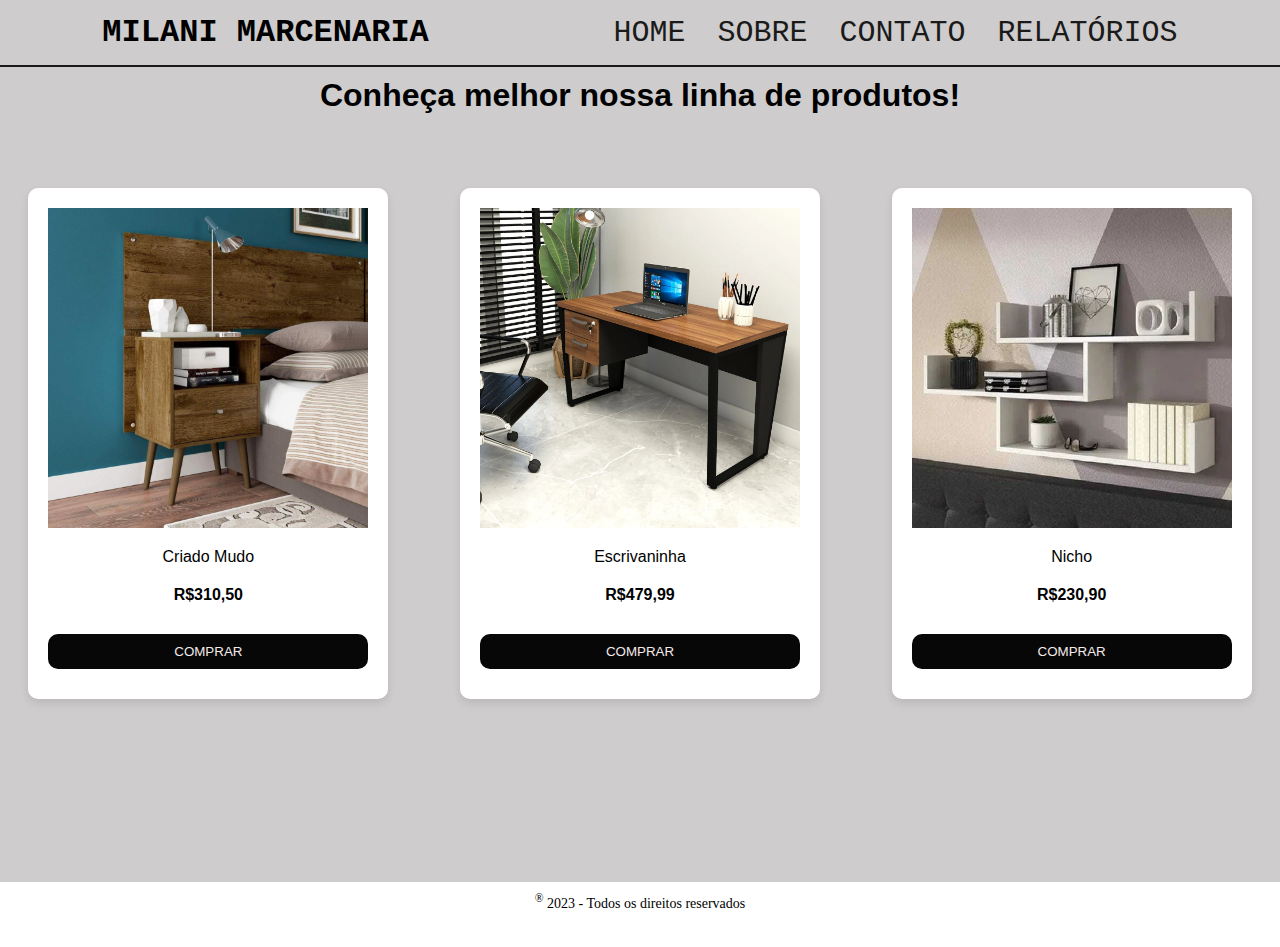
<file: index.html>
<!DOCTYPE html>
<html lang="pt-br">

<head>
  <meta charset="UTF-8" />
  <meta http-equiv="X-UA-Compatible" content="IE edge" />
  <meta name="viewport" content="width=device-width, initial-scale=1.0" />
  <title>PRINCIPAL</title>
  <link rel="stylesheet" href="styleIndex.css" />
  <script src="seuscript.js" defer></script>
</head>

<body>
  <header class="cabecalho">
    <h1>MILANI MARCENARIA</h1>
    <nav class="cabecalho-menu">
      <a class="menu-pagina" href="index.html">HOME</a>
      <a class="menu-pagina" href="sobre v1.html">SOBRE</a>
      <a class="menu-pagina" href="contact.html">CONTATO</a>
      <a class="menu-pagina" href="relatorio.html">RELATÓRIOS</a>
    </nav>
  </header>

  <main class="conteudo">
    <h1 class="centerH1">Conheça melhor nossa linha de produtos!</h1>
    <section class="conteudo-principal">

      <div class="produto" id="criadoMudo">
        <div class="conteudo-principal-img">
          <img src="./Images/CriadoMudo/c1.jpg" alt="CRIADOMUDO" width="320" height="320" />
          <p>Criado Mudo</p>
          <p class="preco"><b>R$310,50</b></p>
          <button id="button1" class="comprar" type="button" data-category="criadoMudo">COMPRAR</button>
        </div>
      </div>

      <div class="produto" id="Escrivaninha">
        <div class="conteudo-principal-img">
          <img src="./Images/Escrivaninha/E1.jpg" alt="ESCRIVANINHA" width="320" height="320" />
          <p>Escrivaninha</p>
          <p class="preco"><b>R$479,99</b></p>
          <button id="button2" class="comprar" type="button" data-category="escrivaninha">COMPRAR</button>
        </div>
      </div>

      <div class="produto" id="nichos">
        <div class="conteudo-principal-img">
          <img src="./Images/Nicho/N1.jpg" alt="NICHO" width="320" height="320" />
          <p>Nicho</p>
          <p class="preco"><b>R$230,90</b></p>
          <button id="button3" class="comprar" type="button" data-category="nicho">COMPRAR</button>
        </div>
      </div>

    </section>

    <aside id="desconto-info" style="display: none;">
      <h2>Desconto Especial!</h2>
      <p>Você recebeu um desconto de <span id="desconto-porcentagem"></span> na sua compra!</p>
      <p>Total da Compra: R$<span id="total-compra"></span></p>
    </aside>
  </main>

  <footer class="FinalDaPag">
    <p><sup>&reg;</sup> 2023 - Todos os direitos reservados</p>
  </footer>
</body>

</html>
</file>
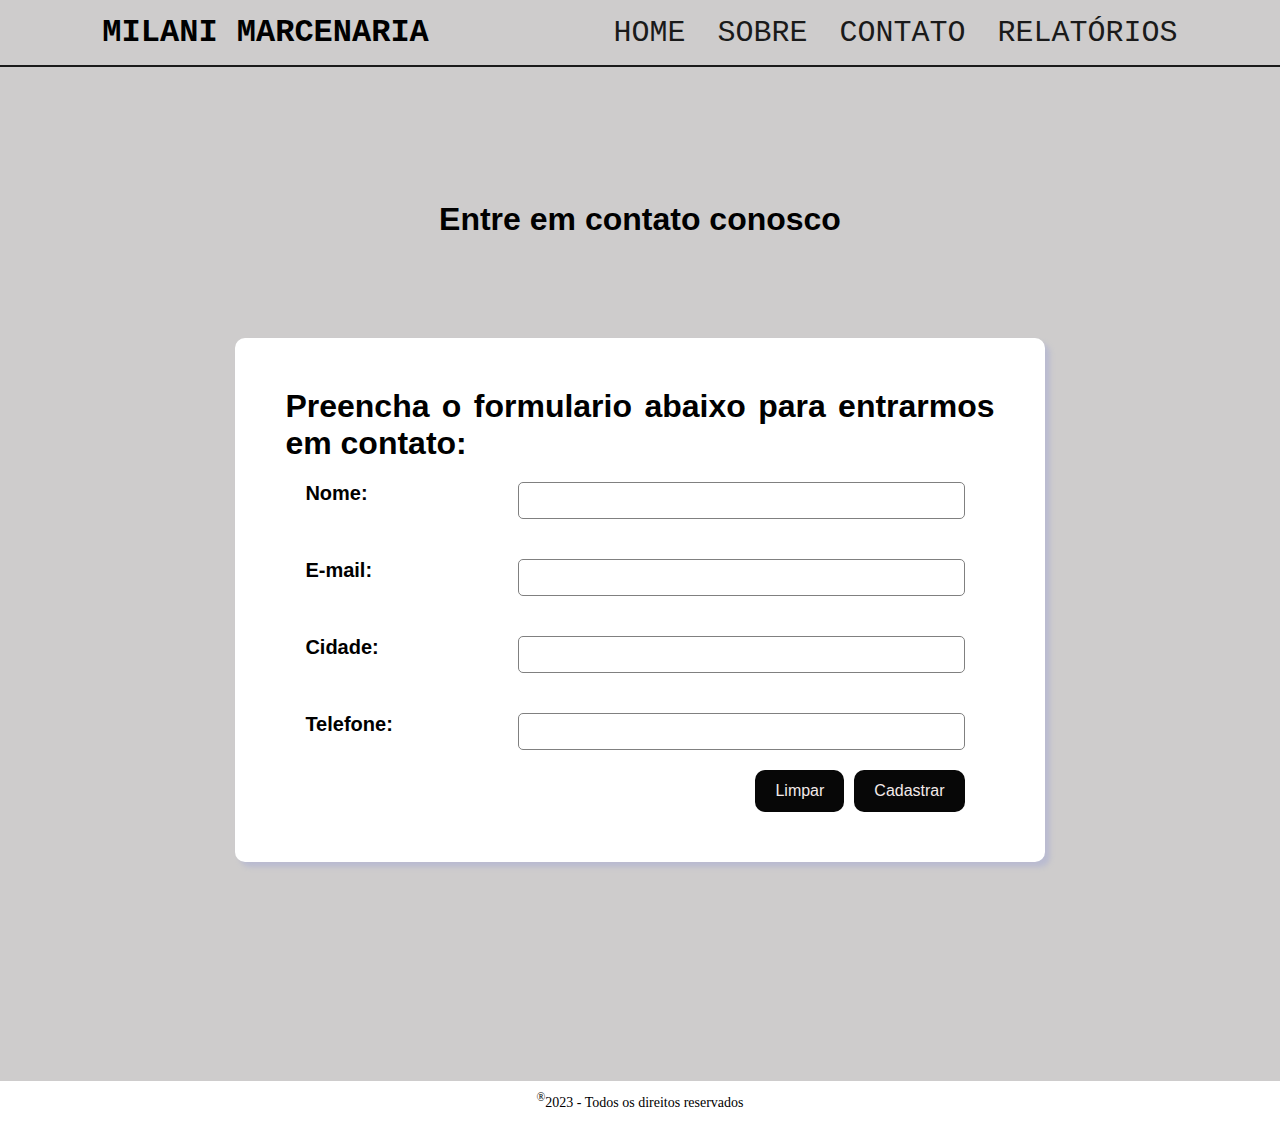
<file: contact.html>
<!DOCTYPE html>
<html lang="pt-br">

<head>
    <meta charset="UTF-8">
    <meta http-equiv="X-UA-Compatible" content="IE=edge">
    <meta name="viewport" content="width=device-width, initial-scale=1.0">
    <title>PRINCIPAL</title>
    <link rel="stylesheet" href="style.css">
</head>

<body>
    <header class="cabecalho">
        <H1>MILANI MARCENARIA</H1>
        <nav class="cabecalho-menu">
            <a class="menu-pagina" href="index.html">HOME</a>
            <a class="menu-pagina" href="sobre v1.html">SOBRE</a>
            <a class="menu-pagina" href="contact.html">CONTATO</a>
            <a class="menu-pagina" href="relatorio.html">RELATÓRIOS</a>
        </nav>
    </header>

    <main class="conteudo">
        <section class="conteudo-principal">
            <div class="centered">
                <h1 style="text-align: center;">Entre em contato conosco</h1>
                <section id="container">
                    <h1 id="hContact">Preencha o formulario abaixo para entrarmos em contato:</h1>
                    <form>
                        <span class="block">
                            <label for="nome">Nome:</label>
                            <input type="text" name="nome" id="nome">
                        </span>

                        <span class="block">
                            <label for="email">E-mail:</label>
                            <input type="text" name="email" id="email">
                        </span>

                        <span class="block">
                            <label for="cidade">Cidade:</label>
                            <input type="text" name="cidade" id="cidade">
                        </span>

                        <span class="block">
                            <label for="telefone">Telefone:</label>
                            <input type="text" name="telefone" id="telefone">
                        </span>
                        <div class="button-enviar">
                            <button class="limpar" type="reset">Limpar</button>
                            <button class="cadastrar" type="submit">Cadastrar</button>
                        </div>
            </div>
        </section>
        <section>
        </section>
    </main>
    <footer class="FinalDaPag">
        <p><sup>&reg;</sup>2023 - Todos os direitos reservados</p>
    </footer>
</body>

</html>
</file>
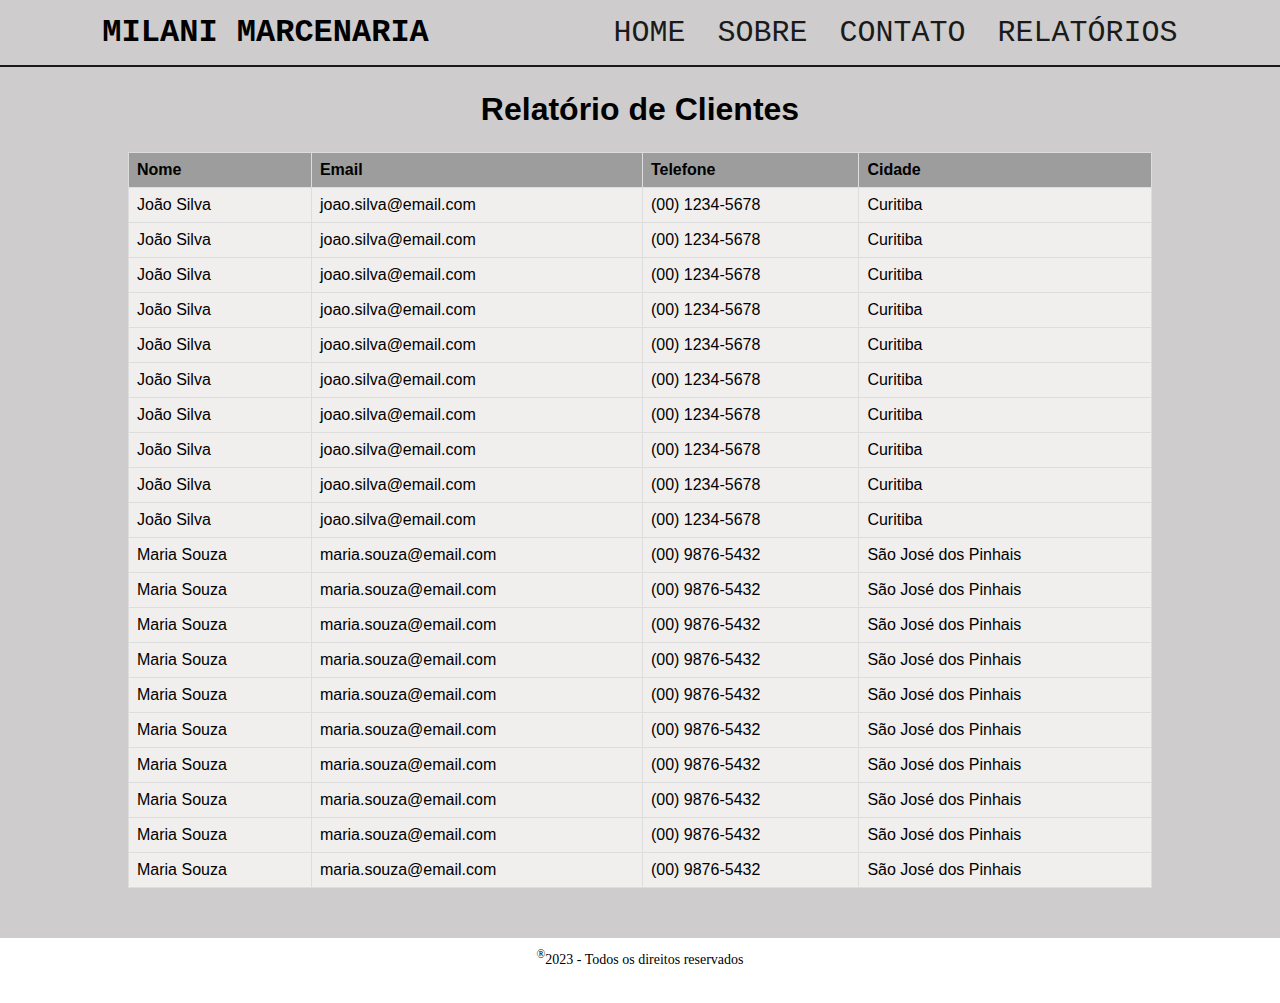
<file: relatorio.html>
<!DOCTYPE html>
<html lang="pt-br">

<head>
    <meta charset="UTF-8">
    <meta http-equiv="X-UA-Compatible" content="IE=edge">
    <meta name="viewport" content="width=device-width, initial-scale=1.0">
    <title>Relatório de Clientes</title>
    <link rel="stylesheet" type="text/css" href="style.css">

</head>

<body>
    <header class="cabecalho">
        <H1>MILANI MARCENARIA</H1>
        <nav class="cabecalho-menu">
            <a class="menu-pagina" href="index.html">HOME</a>

            <a class="menu-pagina" href="sobre v1.html">SOBRE</a>

            <a class="menu-pagina" href="contact.html">CONTATO</a>

            <a class="menu-pagina" href="relatorio.html">RELATÓRIOS</a>
        </nav>
    </header>
    <main class="conteudo">
        <div class="titulorelatorio">
            <h1>Relatório de Clientes</h1>
        </div>

        <div>
            <table>
                <tr>
                    <th>Nome</th>
                    <th>Email</th>
                    <th>Telefone</th>
                    <th>Cidade</th>
                </tr>
                <tr>
                    <td>João Silva</td>
                    <td>joao.silva@email.com</td>
                    <td>(00) 1234-5678</td>
                    <td>Curitiba</td>
                </tr>
                <tr>
                    <td>João Silva</td>
                    <td>joao.silva@email.com</td>
                    <td>(00) 1234-5678</td>
                    <td>Curitiba</td>
                </tr>
                <tr>
                    <td>João Silva</td>
                    <td>joao.silva@email.com</td>
                    <td>(00) 1234-5678</td>
                    <td>Curitiba</td>
                </tr>
                <tr>
                    <td>João Silva</td>
                    <td>joao.silva@email.com</td>
                    <td>(00) 1234-5678</td>
                    <td>Curitiba</td>
                </tr>
                <tr>
                    <td>João Silva</td>
                    <td>joao.silva@email.com</td>
                    <td>(00) 1234-5678</td>
                    <td>Curitiba</td>
                </tr>
                <tr>
                    <td>João Silva</td>
                    <td>joao.silva@email.com</td>
                    <td>(00) 1234-5678</td>
                    <td>Curitiba</td>
                </tr>
                <tr>
                    <td>João Silva</td>
                    <td>joao.silva@email.com</td>
                    <td>(00) 1234-5678</td>
                    <td>Curitiba</td>
                </tr>
                <tr>
                    <td>João Silva</td>
                    <td>joao.silva@email.com</td>
                    <td>(00) 1234-5678</td>
                    <td>Curitiba</td>
                </tr>
                <tr>
                    <td>João Silva</td>
                    <td>joao.silva@email.com</td>
                    <td>(00) 1234-5678</td>
                    <td>Curitiba</td>
                </tr>
                <tr>
                    <td>João Silva</td>
                    <td>joao.silva@email.com</td>
                    <td>(00) 1234-5678</td>
                    <td>Curitiba</td>
                </tr>


                <tr>
                    <td>Maria Souza</td>
                    <td>maria.souza@email.com</td>
                    <td>(00) 9876-5432</td>
                    <td>São José dos Pinhais</td>
                </tr>
                <tr>
                    <td>Maria Souza</td>
                    <td>maria.souza@email.com</td>
                    <td>(00) 9876-5432</td>
                    <td>São José dos Pinhais</td>
                </tr>
                <tr>
                    <td>Maria Souza</td>
                    <td>maria.souza@email.com</td>
                    <td>(00) 9876-5432</td>
                    <td>São José dos Pinhais</td>
                </tr>
                <tr>
                    <td>Maria Souza</td>
                    <td>maria.souza@email.com</td>
                    <td>(00) 9876-5432</td>
                    <td>São José dos Pinhais</td>
                </tr>
                <tr>
                    <td>Maria Souza</td>
                    <td>maria.souza@email.com</td>
                    <td>(00) 9876-5432</td>
                    <td>São José dos Pinhais</td>
                </tr>
                <tr>
                    <td>Maria Souza</td>
                    <td>maria.souza@email.com</td>
                    <td>(00) 9876-5432</td>
                    <td>São José dos Pinhais</td>
                </tr>
                <tr>
                    <td>Maria Souza</td>
                    <td>maria.souza@email.com</td>
                    <td>(00) 9876-5432</td>
                    <td>São José dos Pinhais</td>
                </tr>
                <tr>
                    <td>Maria Souza</td>
                    <td>maria.souza@email.com</td>
                    <td>(00) 9876-5432</td>
                    <td>São José dos Pinhais</td>
                </tr>
                <tr>
                    <td>Maria Souza</td>
                    <td>maria.souza@email.com</td>
                    <td>(00) 9876-5432</td>
                    <td>São José dos Pinhais</td>
                </tr>
                <tr>
                    <td>Maria Souza</td>
                    <td>maria.souza@email.com</td>
                    <td>(00) 9876-5432</td>
                    <td>São José dos Pinhais</td>
                </tr>
            </table>
        </div>
    </main>

    <footer class="FinalDaPag">
        <p><sup>&reg;</sup>2023 - Todos os direitos reservados</p>
    </footer>

</body>

</html>
</file>
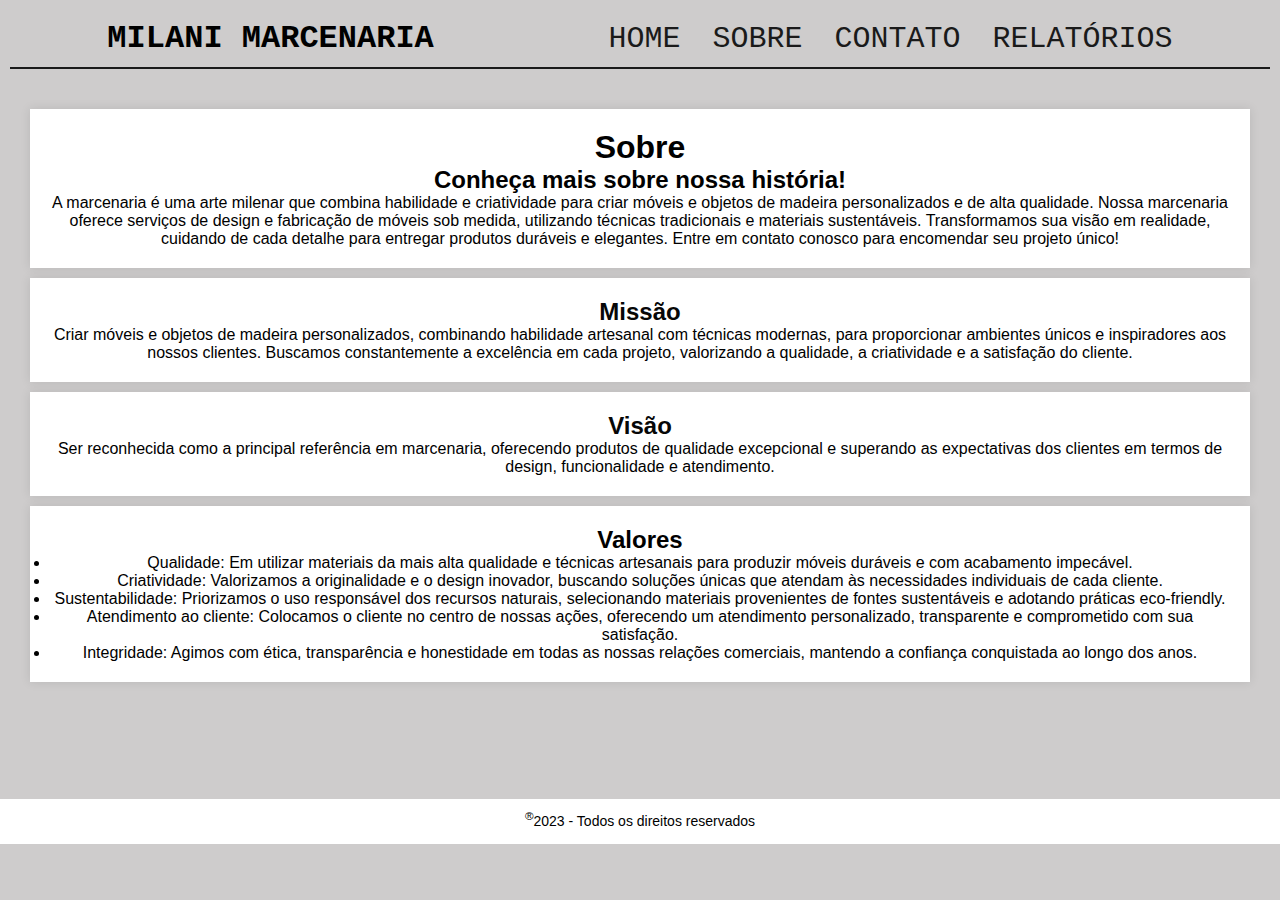
<file: sobre v1.html>
<!DOCTYPE html>
<html lang="pt-br">

<head>
  <meta charset="UTF-8">
  <meta http-equiv="X-UA-Compatible" content="IE=edge">
  <meta name="viewport" content="width=device-width, initial-scale=1.0">
  <title>PRINCIPAL</title>
  <link rel="stylesheet" href="sobreStyle.css">
</head>

<body>
  <header class="cabecalho">
    <H1>MILANI MARCENARIA</H1>
    <nav class="cabecalho-menu">
      <a class="menu-pagina" href="index.html">HOME</a>
      <a class="menu-pagina" href="sobre v1.html">SOBRE</a>
      <a class="menu-pagina" href="contact.html">CONTATO</a>
      <a class="menu-pagina" href="relatorio.html">RELATÓRIOS</a>
    </nav>
  </header>

  <main class="conteudo-sobre">
    <section class="conteudo-principal-sobre">
      <div class="card-sobre">
        <h1>Sobre</h1>
        <h2>Conheça mais sobre nossa história!</h2>
        <p>A marcenaria é uma arte milenar que combina habilidade e criatividade para criar móveis e objetos de madeira
          personalizados e de alta qualidade. Nossa marcenaria oferece serviços de design e fabricação de móveis sob
          medida, utilizando técnicas tradicionais e materiais sustentáveis. Transformamos sua visão em realidade,
          cuidando de cada detalhe para entregar produtos duráveis e elegantes. Entre em contato conosco para encomendar
          seu projeto único!
        </p>
      </div>

      <div class="card-missao">
        <h2>Missão</h2>
        <p>Criar móveis e objetos de madeira personalizados, combinando habilidade artesanal com técnicas modernas, para
          proporcionar ambientes únicos e inspiradores aos nossos clientes. Buscamos constantemente a excelência em cada
          projeto, valorizando a qualidade, a criatividade e a satisfação do cliente.
        </p>
      </div>

      <div class="card-visao">
        <h2>Visão</h2>
        <p>Ser reconhecida como a principal referência em marcenaria, oferecendo produtos de qualidade excepcional e
          superando as expectativas dos clientes em termos de design, funcionalidade e atendimento.
        </p>
      </div>

      <div class="card-valores">
        <h2>Valores</h2>
        
          <li>Qualidade: Em utilizar materiais da mais alta qualidade e técnicas artesanais para produzir móveis
            duráveis e com
            acabamento impecável.
          </li>
          <li>Criatividade: Valorizamos a originalidade e o design inovador, buscando soluções únicas que atendam às
            necessidades
            individuais de cada cliente.
          </li>
          <li>Sustentabilidade: Priorizamos o uso responsável dos recursos naturais, selecionando materiais provenientes
            de fontes
            sustentáveis e adotando práticas eco-friendly.
          </li>
          <li>Atendimento ao cliente: Colocamos o cliente no centro de nossas ações, oferecendo um atendimento
            personalizado, transparente e
            comprometido com sua satisfação.
          </li>
          <li>Integridade: Agimos com ética, transparência e honestidade em todas as nossas relações comerciais,
            mantendo a confiança
            conquistada ao longo dos anos.
          </li>
        
      </div>
    </section>
  </main>

  <footer class="FinalDaPag">
    <p><sup>&reg;</sup>2023 - Todos os direitos reservados</p>
  </footer>
</body>

</html>
</file>
<file: styleIndex.css>
* {
    margin: 0;
    padding: 0;
    text-decoration: none;
}

body {
    background: #cecccc;
}

.cabecalho {
    font-family: 'Courier New', Courier, monospace;
    display: flex;
    flex-direction: row;
    align-items: center;
    justify-content: space-around;
    padding: 10px;
    min-height: 5vh;
    border-bottom: 0.2px solid #1A1A1A;
}

.cabecalho-menu {
    display: flex;
    gap: 32px;
}

.menu-pagina {
    font-family: 'Courier New', Courier, monospace;
    color: #1A1A1A;
    font-weight: 400;
    font-size: 30px;
}

.conteudo {
    font-family: Arial, Helvetica, sans-serif;
    border-top: 0.2px solid #1A1A1A;
    margin-bottom: 50px;
    min-height: 85vh;
}

.centerH1 {
    text-align: center;
    padding: 10px;
}

.conteudo-principal {
    display: flex;
    padding-top: 5%;
    flex-direction: row;
    align-items: center;
    justify-content: space-around;
    flex-wrap: wrap;
    gap: 15px;
}

.produto {
    background-color: #fff;
    padding: 20px;
    border-radius: 10px;
    box-shadow: 0 4px 8px rgba(0, 0, 0, 0.1);
}

.comprar {
    background-color: #070707;
    color: rgb(243, 234, 234);
    border: none;
    border-radius: 10px;
    cursor: pointer;
    margin-top: 10px;
    margin-bottom: 10px;
    padding: 10px;
    width: 100%;
}

.comprar:hover {
    background: #53a7ea;
}

.conteudo-principal-img {
    display: flex;
    flex-direction: column;
    align-items: center;
    justify-content: center;
    gap: 20px;
}

.conteudo-principal-img img {
    max-width: 320px;
    height: 320px;
}

#desconto-info {
    background-color: #fff;
    padding: 20px;
    border-radius: 10px;
    box-shadow: 0 4px 8px rgba(0, 0, 0, 0.1);
    margin-top: 20px;
    text-align: center;
}

.FinalDaPag {
    text-align: center;
    padding: 10px;
    background: #fff;
    min-height: 5vh;
}

.FinalDaPag p {
    font-size: 14px;
}

.FinalDaPag a {
    text-decoration: none;
    color: #070707;
}
</file>
<file: style.css>
* {
    margin: 0;
    padding: 0;
    text-decoration: none;
}

body {
    background: #cecccc;
}

.cabecalho {
    font-family: 'Courier New', Courier, monospace;
    display: flex;
    flex-direction: row;
    align-items: center;
    justify-content: space-around;
    padding: 10px;
    min-height: 5vh;
    border-bottom: 0.2px solid #1A1A1A;
}

.cabecalho-menu {
    display: flex;
    gap: 32px;
}

.menu-pagina {
    font-family: 'Courier New', Courier, monospace;
    color: #1A1A1A;
    font-weight: 400;
    font-size: 30px;
}

.conteudo {
    font-family: Arial, Helvetica, sans-serif;
    border-top: 0.2px solid #1A1A1A;
    margin-bottom: 50px;
    min-height: 85vh;
}

.centerH1 {
    text-align: center;
    padding: 10px;
}

.conteudo-principal {
    display: flex;
    padding-top: 5%;
    flex-direction: row;
    align-items: center;
    justify-content: space-around;
    flex-wrap: wrap;
    gap: 15px;
}

.comprar {
    background-color: #070707;
    color: rgb(243, 234, 234);
    border: none;
    border-radius: 10px;
    cursor: pointer;
    margin-top: 10px;
    margin-bottom: 10px;
}

.comprar:hover {
    background: #53a7ea;
}

.conteudo-principal-img {
    display: flex;
    flex-direction: column;
    align-items: center;
    justify-content: center;
    gap: 20px;
}

.conteudo-principal-img img {
    max-width: 320px;
    height: 320px;

}

.FinalDaPag {
    text-align: center;
    padding: 10px;
    background: #fff;
    min-height: 5vh;
}

.FinalDaPag p {
    font-size: 14px;
}

.FinalDaPag a {
    text-decoration: none;
    color: #070707;
}

#container {
    font-family: Arial, Helvetica, sans-serif;
    background-color: #ffffff;
    padding: 50px;
    width: 60%;
    text-align: justify;
    margin: 100px;
    box-shadow: 5px 5px 5px rgba(155, 162, 216, 0.4);
    border-radius: 10px;
    flex-wrap: wrap;
}

.block {
    display: block;
    background-color: #ffffff;
    padding: 20px;
    display: flex;
}

input {
    border-color: gray;
    width: 100%;
    padding: 10px;
    border: 1px solid gray;
    border-radius: 5px;
    margin-right: 10px;
}

label {
    font-family: Arial, Helvetica, sans-serif;
    width: 50%;
    font-size: 20px;
    font-weight: bold;
    display: inline-block;
}

.cadastrar {
    font-family: Arial, Helvetica, sans-serif;
    background-color: #070707;
    color: rgb(243, 234, 234);
    border: none;
    border-radius: 10px;
    cursor: pointer;
    margin-left: 10px;
    margin-right: 30px;
}

.limpar {
    background-color: #070707;
    color: rgb(243, 234, 234);
    border: none;
    border-radius: 10px;
    cursor: pointer;
}

.button-enviar {
    display: flex;
    justify-content: flex-end;
    margin-top: auto;
    flex-grow: 1;
}

.cadastrar:hover {
    background: #53a7ea;
}

.limpar:hover {
    background: #53a7ea;
}

button {
    font-family: Arial, Helvetica, sans-serif;
    padding: 12px 20px;
    font-size: 16px;
}

table {
    font-family: Arial, sans-serif;
    border-collapse: collapse;
    width: 80%;
    margin: auto;
}

table th,
table td {
    background-color: #f1eeee;
    border: 1px solid #dddddd;
    text-align: left;
    padding: 8px;
}

table th {
    background-color: #9d9d9d;
}

.titulorelatorio {
    font-family: Arial, Helvetica, sans-serif;
    text-align: center;
    padding: 24px;
}

.preco {
    font-family: Arial, Helvetica, sans-serif;
    font-size: 24px;

}
.FinalDaPag {
    text-align: center;
    padding: 10px;
    background: #fff;
    min-height: 5vh;
}

.FinalDaPag p {
    font-size: 14px;
}

/* Estilos para os links do rodapé */
.FinalDaPag a {
    text-decoration: none;
    color: #070707;
}

.centered {
    display: flex;
    flex-direction: column;
    align-items: center;
    justify-content: center;
    height: 100vh;
}
</file>
<file: sobreStyle.css>
* {
    margin: 0;
    padding: 0;
    text-decoration: none;
    box-sizing: border-box;
}

body {
    background: #cecccc;
    font-family: Arial, Helvetica, sans-serif;
}

main {
    min-height: 80vh;

}

.cabecalho {
    font-family: 'Courier New', Courier, monospace;
    border-bottom: 2px solid #1A1A1A; 
    display: flex;
    flex-direction: row;
    align-items: center;
    justify-content: space-around;
    padding: 10px;
    min-height: 5vh;
    margin: 10px;
    min-height: 5vh;
}

.cabecalho-menu {
    display: flex;
    gap: 32px;
}

.menu-pagina {
    font-family: 'Courier New', Courier, monospace;
    color: #1A1A1A;
    font-weight: 400;
    font-size: 30px;
    text-decoration: none;
}

.conteudo-sobre {
    padding: 20px;

}

.card-sobre {
    background: #fff;
    box-shadow: 0 0 10px rgba(0, 0, 0, 0.1);
    padding: 20px;
    margin: 10px;
    text-align: center;
}

.card-missao,
.card-visao {
    background: #fff;
    box-shadow: 0 0 10px rgba(0, 0, 0, 0.1);
    padding: 20px;
    margin: 10px;
    text-align: center;
    flex: 1;
}

.card-missao h2,
.card-visao h2 {
    color: #070707;
}

ul {
    list-style-type: disc;
    padding-left: 20px;
    margin-top: 10px;
}

.FinalDaPag {
    font-size: 14px;
    text-align: center;
    padding: 10px;
    background: #fff;
    min-height: 5vh;
    padding-top: 10px;
}


h1 {
    font-size: 32px;
}

h2 {
    font-size: 24px;
}

h3 {
    font-size: 20px;
}

.card-valores{
    
    background: #fff;
    box-shadow: 0 0 10px rgba(0, 0, 0, 0.1);
    padding: 20px;
    margin: 10px;
    text-align: center;
    flex: 1;

}





.card-missao p,
.card-visao p {
    font-size: 16px;
}


ul li {
    margin: 8px 0;
    font-size: 16px;
}
</file>
